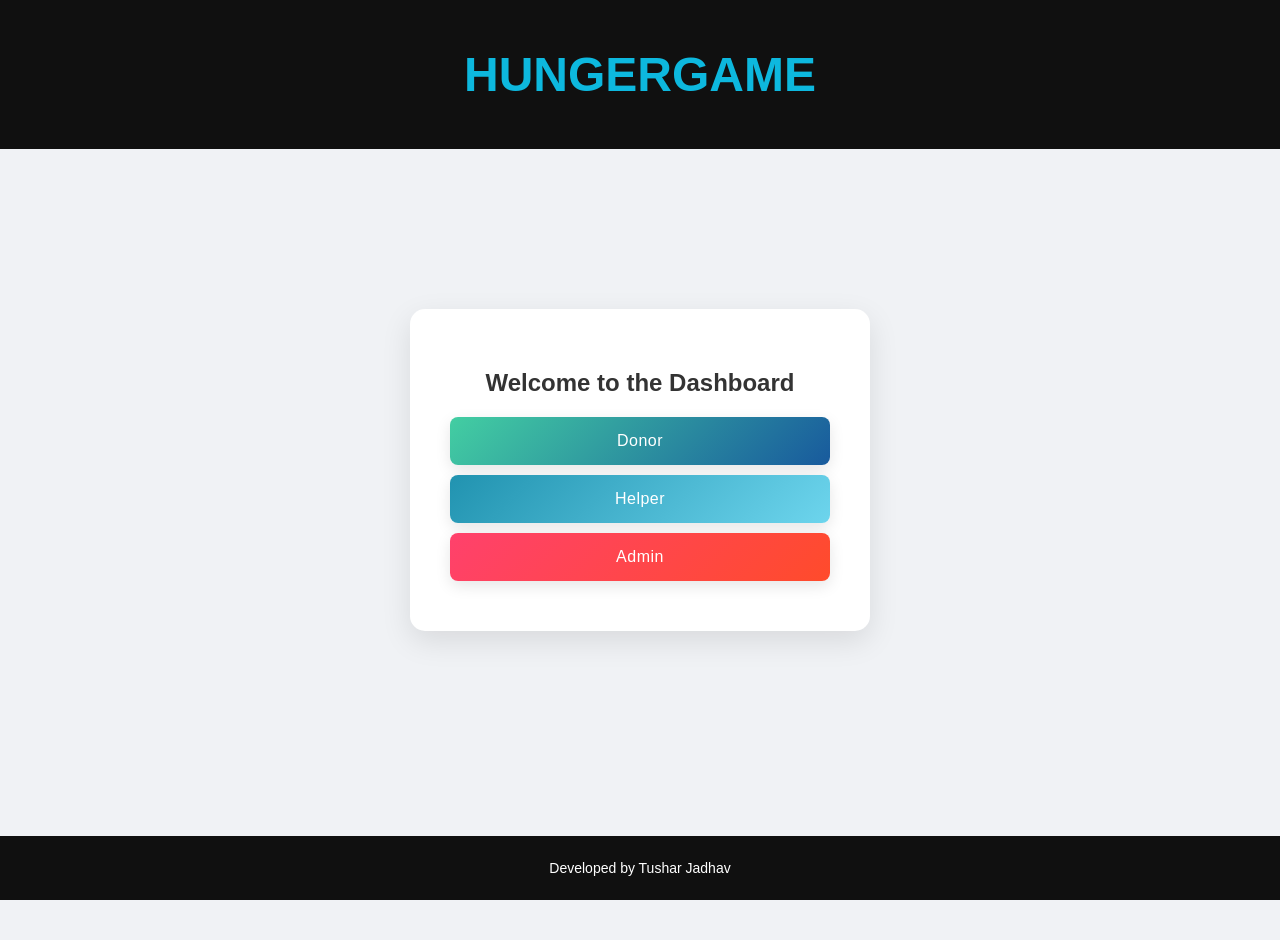
<file: main.html>
<!DOCTYPE html>
<html lang="en">
<head>
    <meta charset="UTF-8">
    <meta name="viewport" content="width=device-width, initial-scale=1.0">
    <title>Dashboard</title>
    <style>
        header {
            width: 100%;
            background: #101010;
            color: #0DB8DE;
            text-align: center;
            padding: 15px 0;
            font-size: 24px;
            font-weight: bold;
            position: fixed;
            top: 0;
            left: 0;
            right: 0;
        }
        body {
            font-family: 'Poppins', sans-serif;
            display: flex;
            justify-content: center;
            align-items: center;
            height: 100vh;
            background-color: #f0f2f5;
            margin: 0;
            padding: 20px;
        }
        .container {
            text-align: center;
            background: white;
            padding: 40px;
            border-radius: 15px;
            box-shadow: 0px 10px 30px rgba(0, 0, 0, 0.1);
            width: 90%;
            max-width: 380px;
        }
        h2 {
            margin-bottom: 20px;
            font-size: 24px;
            font-weight: 600;
            color: #333;
        }
        .btn {
            display: block;
            width: 100%;
            padding: 15px;
            margin: 10px 0;
            font-size: 16px;
            font-weight: 500;
            border: none;
            border-radius: 8px;
            cursor: pointer;
            transition: 0.3s;
            letter-spacing: 0.5px;
            box-shadow: 0px 5px 15px rgba(0, 0, 0, 0.1);
        }
        .donor {
            background: linear-gradient(135deg, #43cea2, #185a9d);
            color: white;
        }
        .helper {
            background: linear-gradient(135deg, #2193b0, #6dd5ed);
            color: white;
        }
        .admin {
            background: linear-gradient(135deg, #ff416c, #ff4b2b);
            color: white;
        }
        .btn:hover {
            transform: translateY(-2px);
            box-shadow: 0px 8px 20px rgba(0, 0, 0, 0.2);
        }
        @media (max-width: 480px) {
            .container {
                padding: 30px;
            }
            .btn {
                font-size: 14px;
                padding: 12px;
            }
        }
        footer {
            width: 100%;
            background: #101010;
            color: white;
            text-align: center;
            padding: 10px 0;
            position: fixed;
            bottom: 0;
            left: 0;
            right: 0;
        }
          footer {
                font-size: 14px;
            }
    </style>
</head>
<body>
    <header>
        <h1>HUNGERGAME</h1>
    </header>
    <div class="container">
        <h2>Welcome to the Dashboard</h2>
        <button class="btn donor" onclick="location.href='donor.html'">Donor</button>
        <button class="btn helper" onclick="location.href='helper.html'">Helper</button>
        <button class="btn admin" onclick="location.href='admin.html'">Admin</button>
    </div>
    <footer>
        <p>Developed by Tushar Jadhav</p>
    </footer>
</body>
</html>
</file>
